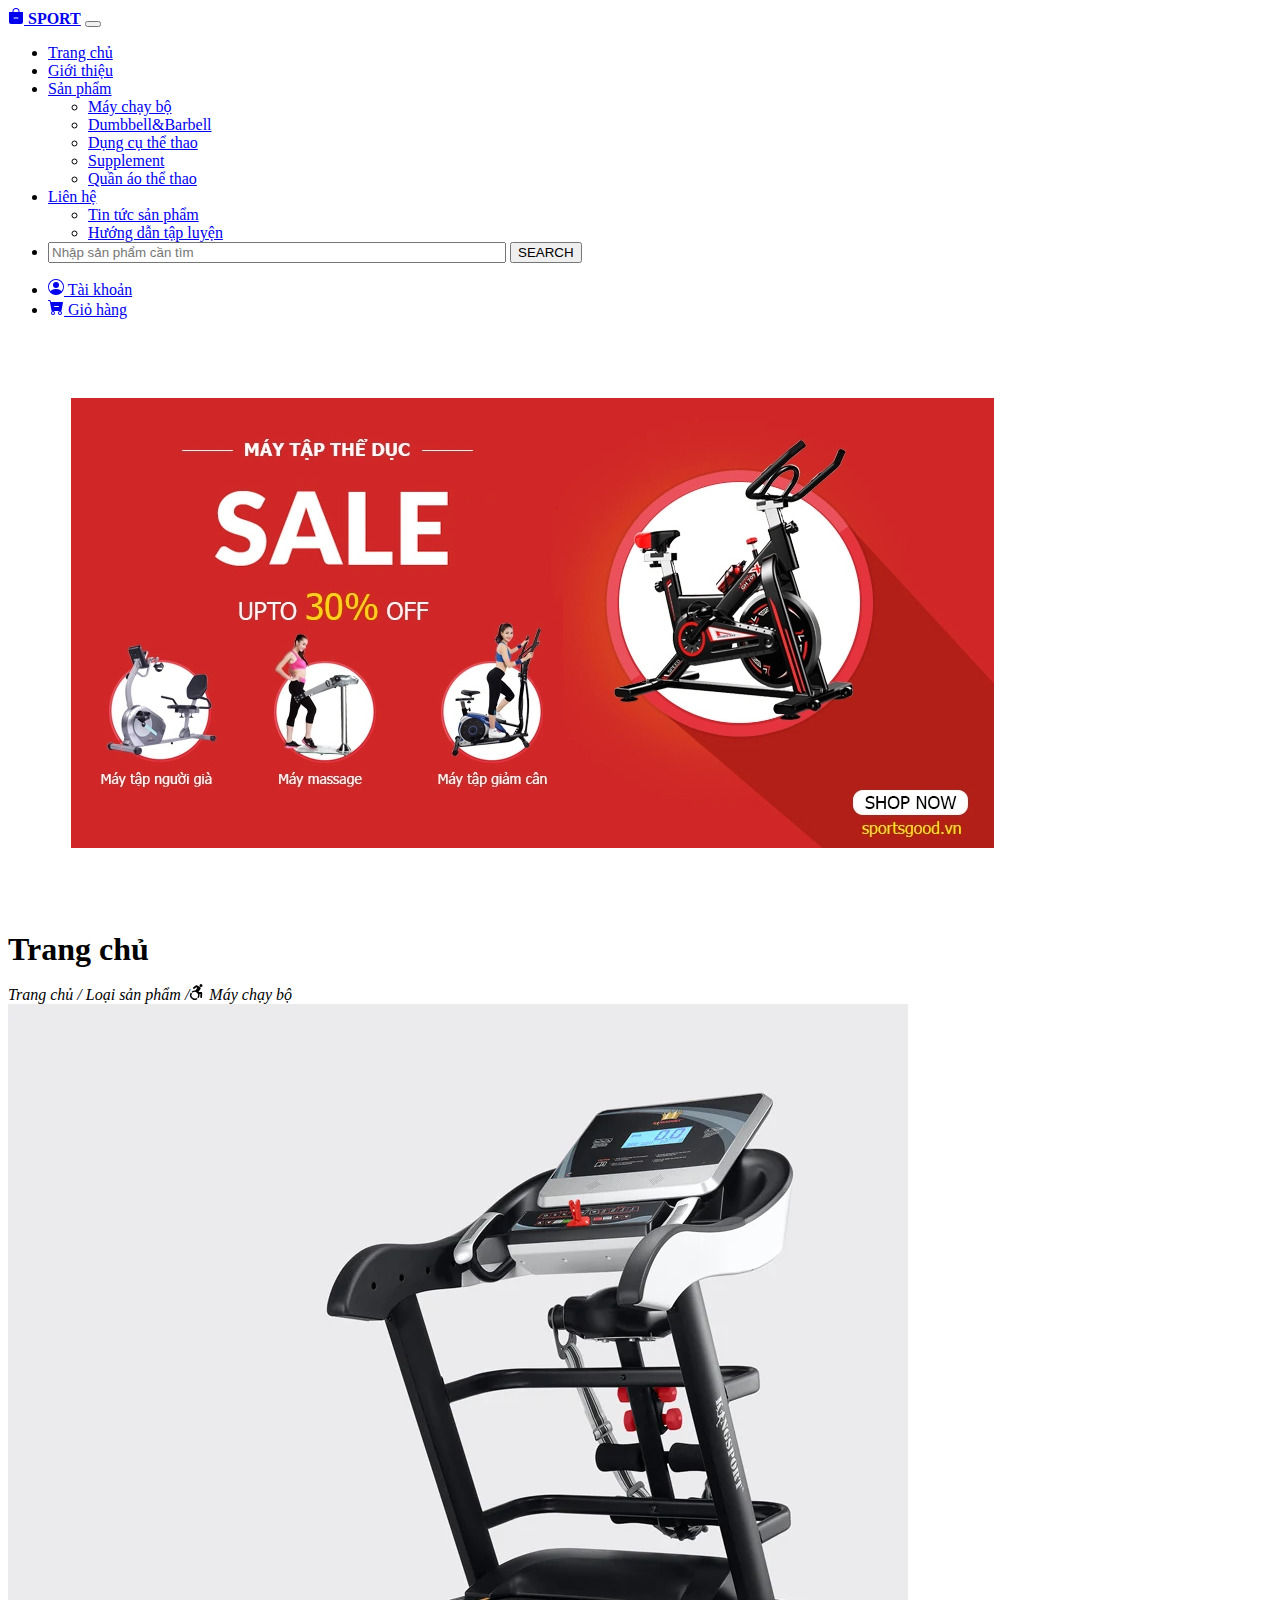
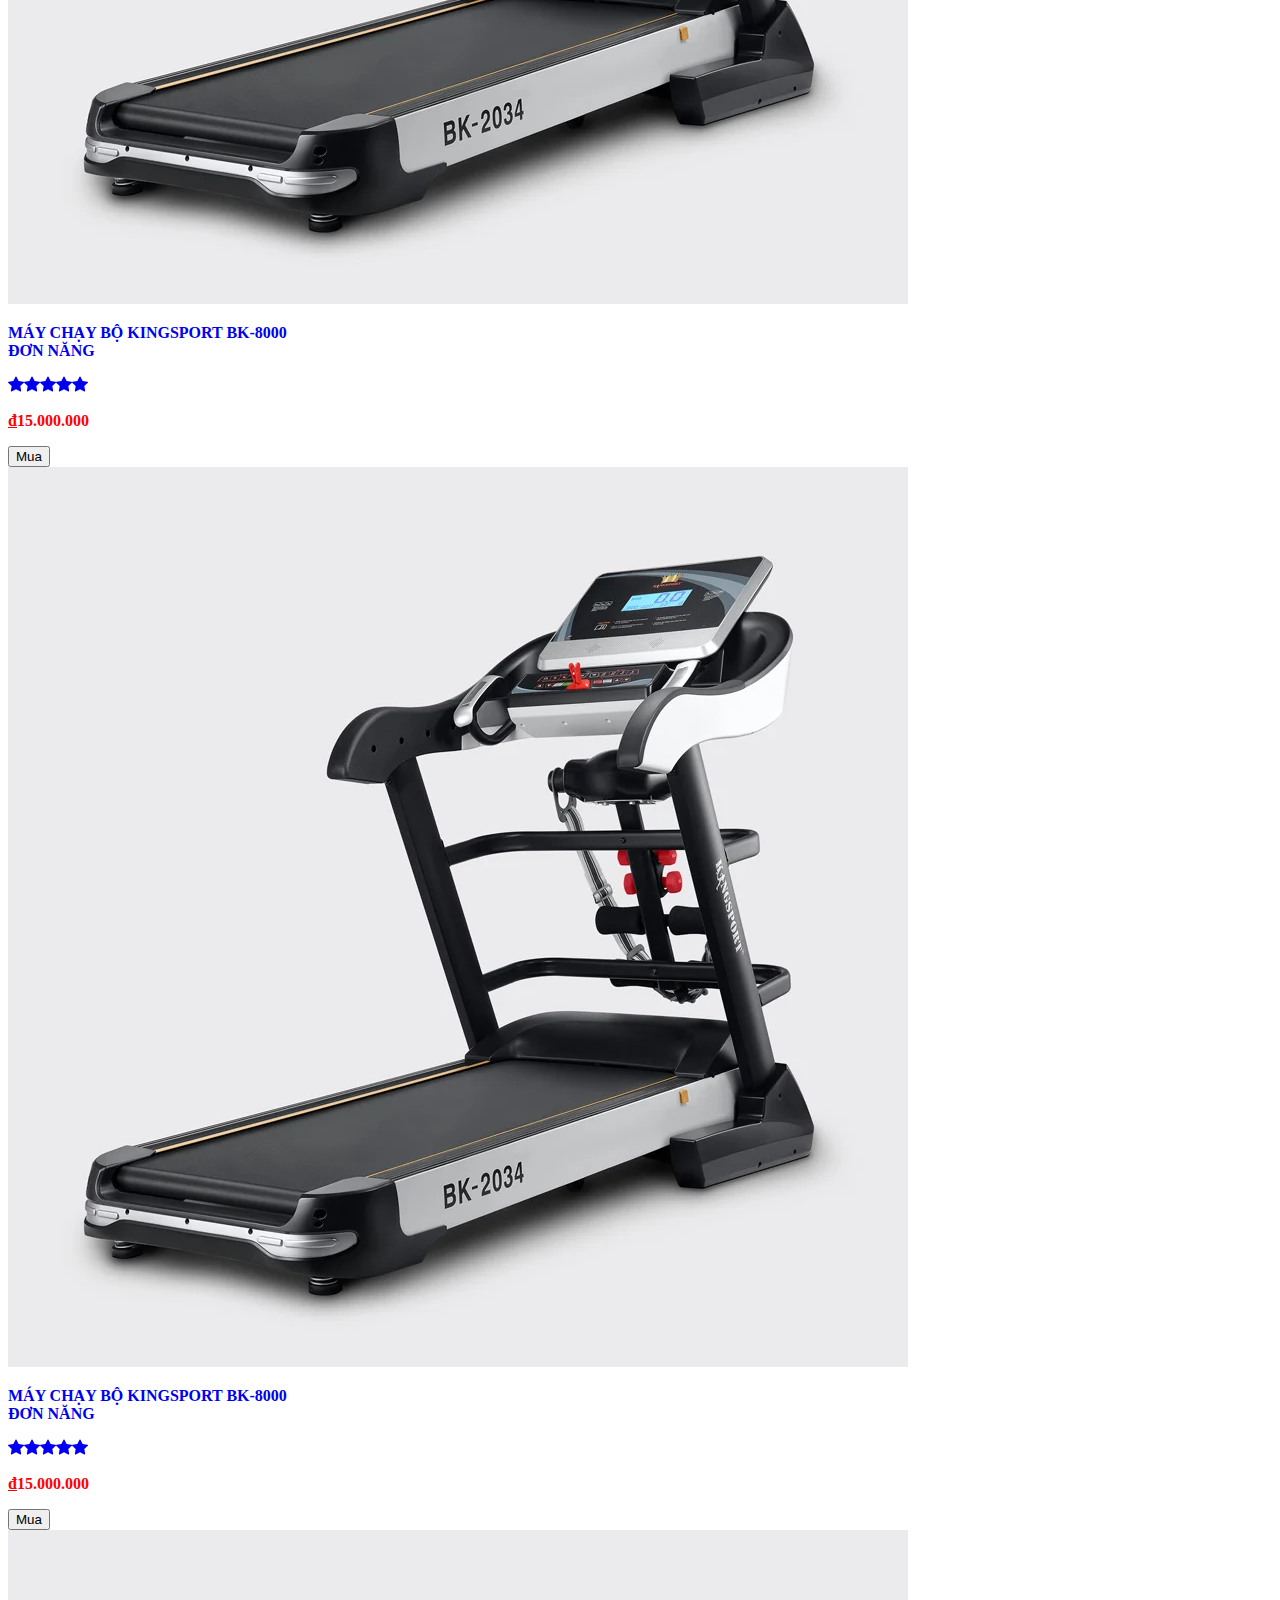
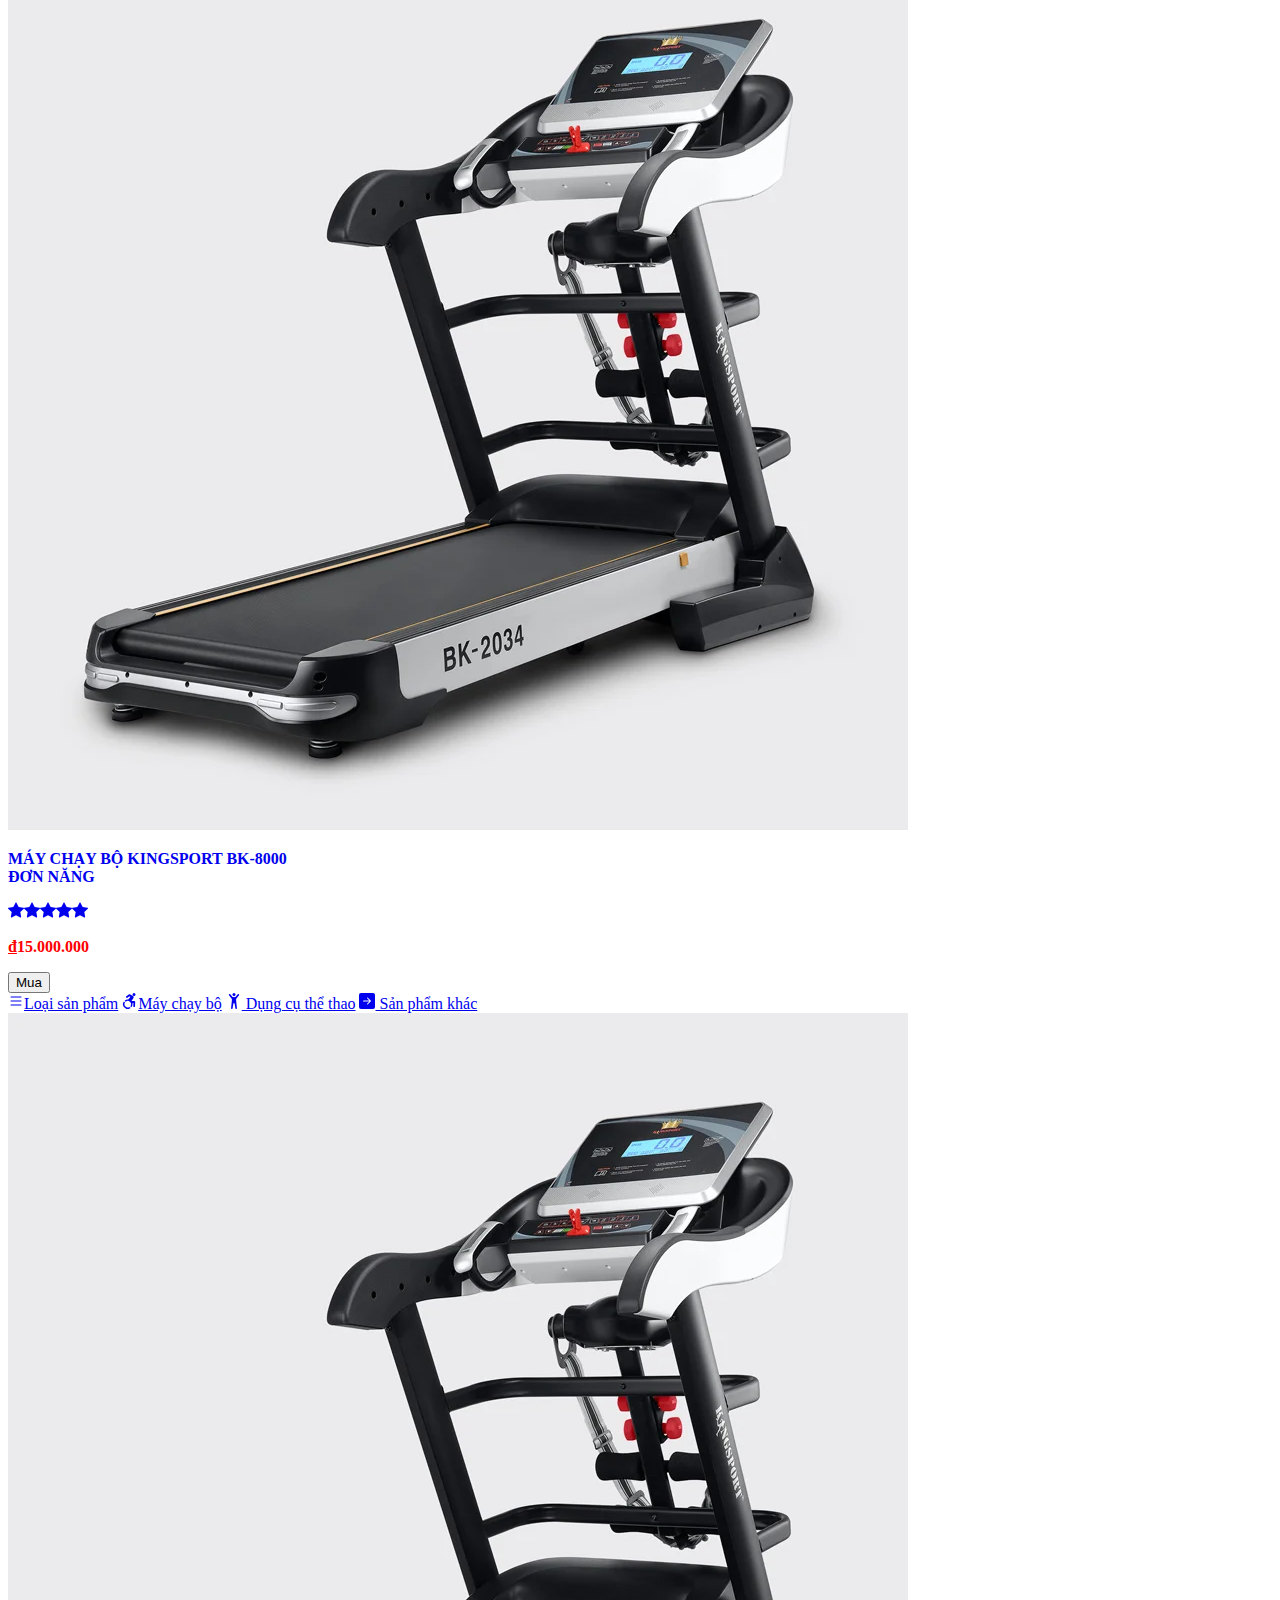
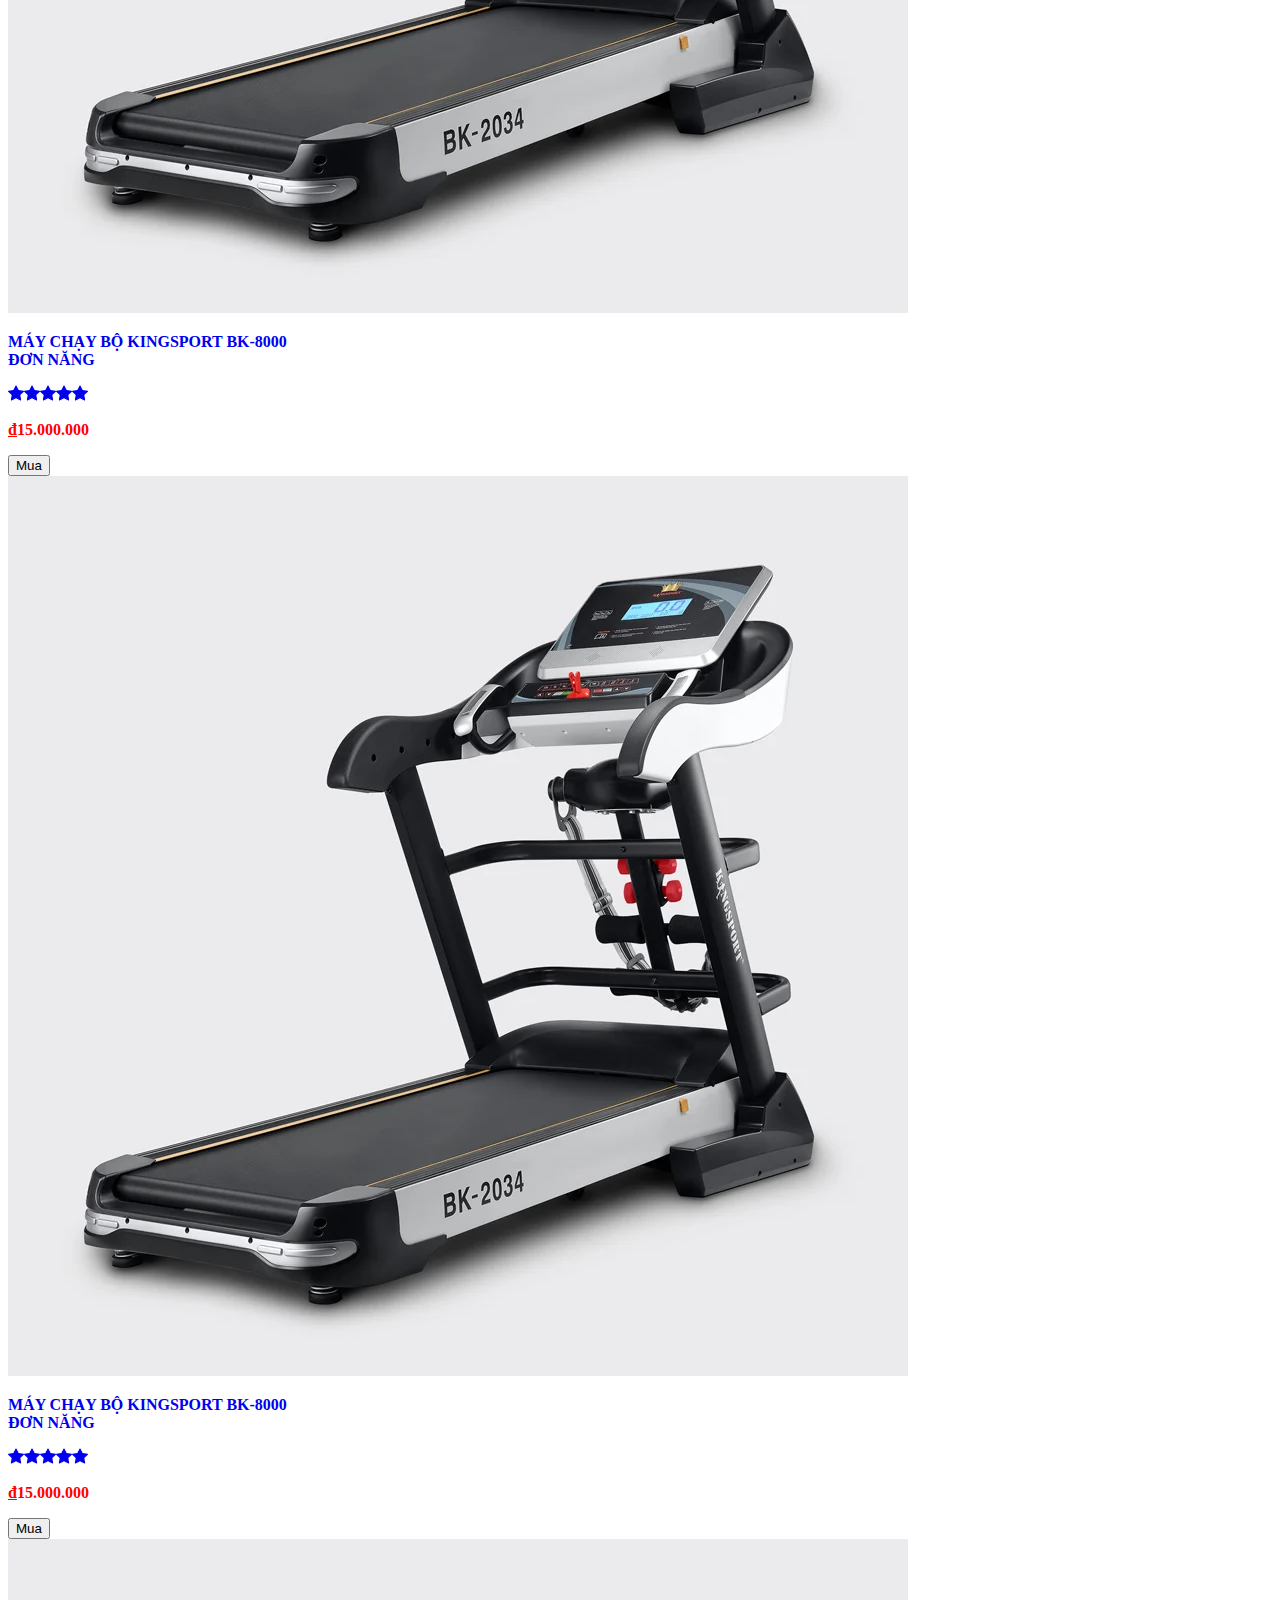
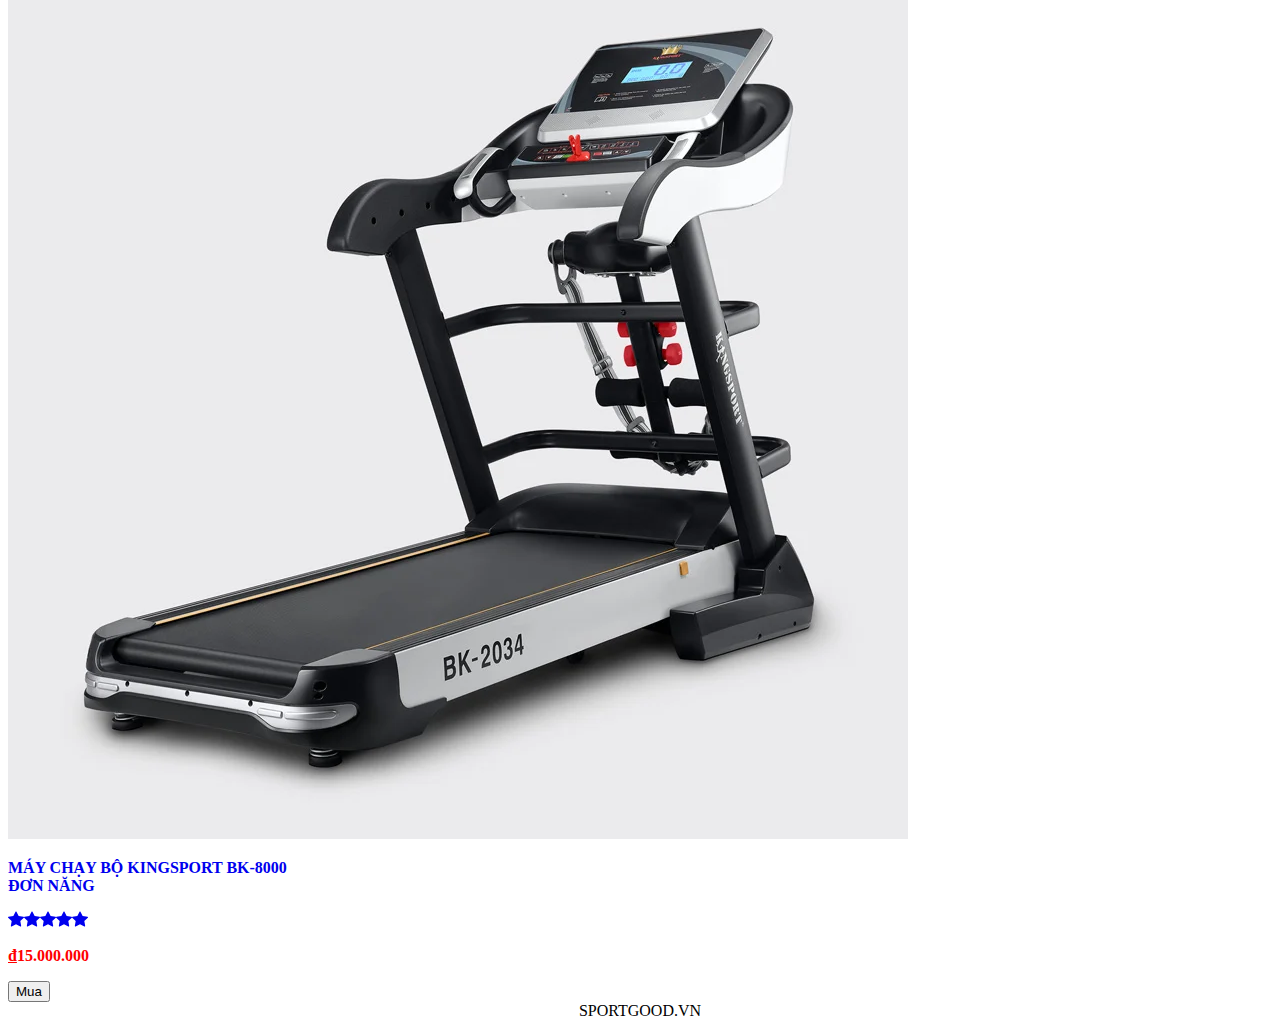
<file: index.html>
<!DOCTYPE html>
<html>
    <head>
        <title>SPORTGOOD</title>
        <meta charset="utf-8">
        <link rel="stylesheet" href="style.css">
        <link rel="icon" type="image/x-icon" href="./iconweb.png">
        <link href="https://cdn.jsdelivr.net/npm/bootstrap@5.3.2/dist/css/bootstrap.min.css" rel="stylesheet" integrity="sha384-T3c6CoIi6uLrA9TneNEoa7RxnatzjcDSCmG1MXxSR1GAsXEV/Dwwykc2MPK8M2HN" crossorigin="anonymous">
        <script src="https://cdn.jsdelivr.net/npm/bootstrap@5.3.2/dist/js/bootstrap.bundle.min.js" integrity="sha384-C6RzsynM9kWDrMNeT87bh95OGNyZPhcTNXj1NW7RuBCsyN/o0jlpcV8Qyq46cDfL" crossorigin="anonymous"></script>
    </head>
    <body>
        <nav class="navbar navbar-expand-lg bg-dark navbar-dark ">
            <div class="container-fluid">
              <a class="navbar-brand" href="#">
                <svg xmlns="http://www.w3.org/2000/svg" width="16" height="16" fill="currentColor" class="bi bi-bag-dash-fill" viewBox="0 0 16 16">
                    <path fill-rule="evenodd" d="M10.5 3.5a2.5 2.5 0 0 0-5 0V4h5v-.5zm1 0V4H15v10a2 2 0 0 1-2 2H3a2 2 0 0 1-2-2V4h3.5v-.5a3.5 3.5 0 1 1 7 0zM6 9.5a.5.5 0 0 0 0 1h4a.5.5 0 0 0 0-1H6z"/>
                  </svg> <strong>SPORT</strong></a>
              <button class="navbar-toggler" type="button" data-bs-toggle="collapse" data-bs-target="#navbarNav" aria-controls="navbarNav" aria-expanded="false" aria-label="Toggle navigation">
                <span class="navbar-toggler-icon"></span>
              </button>
              <div class="collapse navbar-collapse" id="navbarNav">
                <ul class="navbar-nav">
                  <li class="nav-item">
                    <a class="nav-link active" aria-current="page" href="#">Trang chủ</a>
                  </li>
                  <li class="nav-item">
                    <a class="nav-link" href="#">Giới thiệu</a>
                  </li>
                  <li class="nav-item dropdown">
                    <a class="nav-link dropdown-toggle" href="#" role="button" data-bs-toggle="dropdown" aria-expanded="false">
                      Sản phẩm
                    </a>
                    <ul class="dropdown-menu">
                      <li><a class="dropdown-item" href="#">Máy chạy bộ</a></li>
                      <li><a class="dropdown-item" href="#">Dumbbell&Barbell</a></li>
                      <li><a class="dropdown-item" href="#">Dụng cụ thể thao</a></li>
                      <li><a class="dropdown-item" href="#">Supplement</a></li>
                      <li><a class="dropdown-item" href="#">Quần áo thể thao</a></li>
                    </ul>
                  </li>
                  <li class="nav-item dropdown">
                    <a class="nav-link dropdown-toggle" href="#" role="button" data-bs-toggle="dropdown" aria-expanded="false">
                      Liên hệ
                    </a>
                    <ul class="dropdown-menu">
                      <li><a class="dropdown-item" href="#">Tin tức sản phẩm</a></li>
                      <li><a class="dropdown-item" href="#">Hướng dẫn tập luyện</a></li>
                
                    </ul>
                  </li>
                  <li class="nav-item">
                    <div class="input-group mb-3">
                      <input style="width: 450px;"type="text" class="form-control" placeholder="Nhập sản phẩm cần tìm" aria-label="Recipient's username" aria-describedby="button-addon2">
                      <button class="btn btn-outline-secondary" type="button" id="button-addon2">SEARCH</button>
                    </div>
                  </li>
                </ul>
              </div>
              <div class="collapse navbar-collapse" id="navbarNav">
                <ul class="navbar-nav">
                  <li class="nav-item-taikhoan">
                    <a class="nav-link active" aria-current="page" href="#">
                      <svg xmlns="http://www.w3.org/2000/svg" width="16" height="16" fill="currentColor" class="bi bi-person-circle" viewBox="0 0 16 16">
                        <path d="M11 6a3 3 0 1 1-6 0 3 3 0 0 1 6 0z"/>
                        <path fill-rule="evenodd" d="M0 8a8 8 0 1 1 16 0A8 8 0 0 1 0 8zm8-7a7 7 0 0 0-5.468 11.37C3.242 11.226 4.805 10 8 10s4.757 1.225 5.468 2.37A7 7 0 0 0 8 1z"/>
                      </svg> Tài khoản</a>
                  </li>
                  <li class="nav-item-taikhoan">
                    <a class="nav-link dropdown-item" href="#" role="button" data-bs-toggle="dropdown" aria-expanded="false">
                      <svg xmlns="http://www.w3.org/2000/svg" width="16" height="16" fill="currentColor" class="bi bi-cart-dash-fill" viewBox="0 0 16 16">
                        <path d="M.5 1a.5.5 0 0 0 0 1h1.11l.401 1.607 1.498 7.985A.5.5 0 0 0 4 12h1a2 2 0 1 0 0 4 2 2 0 0 0 0-4h7a2 2 0 1 0 0 4 2 2 0 0 0 0-4h1a.5.5 0 0 0 .491-.408l1.5-8A.5.5 0 0 0 14.5 3H2.89l-.405-1.621A.5.5 0 0 0 2 1H.5zM6 14a1 1 0 1 1-2 0 1 1 0 0 1 2 0zm7 0a1 1 0 1 1-2 0 1 1 0 0 1 2 0zM6.5 7h4a.5.5 0 0 1 0 1h-4a.5.5 0 0 1 0-1z"/>
                      </svg> Giỏ hàng</a>
                  </li>
                </ul>
              </div>
            </div>
          </nav>
          <div class="col-10 m-auto">
            <div class="row mb-3 text-center" style="padding: 5%;">
              <img src="./slider_item_1_image.webp" class="rounded" alt="...">
            </div>
            <div class="card" style="text-decoration: none; list-style: none;">
              <div class="card-header">
                <p><strong style="font-size: xx-large;">Trang chủ</strong></p>
                <i>Trang chủ / Loại sản phẩm /<svg xmlns="http://www.w3.org/2000/svg" width="16" height="16" fill="currentColor" class="bi bi-person-wheelchair" viewBox="0 0 16 16">
                  <path d="M12 3a1.5 1.5 0 1 0 0-3 1.5 1.5 0 0 0 0 3Zm-.663 2.146a1.5 1.5 0 0 0-.47-2.115l-2.5-1.508a1.5 1.5 0 0 0-1.676.086l-2.329 1.75a.866.866 0 0 0 1.051 1.375L7.361 3.37l.922.71-2.038 2.445A4.732 4.732 0 0 0 2.628 7.67l1.064 1.065a3.25 3.25 0 0 1 4.574 4.574l1.064 1.063a4.732 4.732 0 0 0 1.09-3.998l1.043-.292-.187 2.991a.872.872 0 1 0 1.741.098l.206-4.121A1 1 0 0 0 12.224 8h-2.79l1.903-2.854ZM3.023 9.48a3.25 3.25 0 0 0 4.496 4.496l1.077 1.077a4.75 4.75 0 0 1-6.65-6.65l1.077 1.078Z"/>
                </svg> Máy chạy bộ</i>
              </div>
            <div class="row mb-3">
                <div class="col-3"><a href="chitiet.html" style="text-decoration: none; font-style: none;">
                  <div class="card" style="width: 18rem;">
                    <img src="./BK-2034-new-overall-9002501.webp" class="card-img-top" alt="...">
                  <div class="card-body">
                    <p class="card-text"><strong>MÁY CHẠY BỘ KINGSPORT BK-8000 ĐƠN NĂNG</strong></p>
                    <svg xmlns="http://www.w3.org/2000/svg" width="16" height="16" fill="currentColor" class="bi bi-star-fill" viewBox="0 0 16 16">
                      <path d="M3.612 15.443c-.386.198-.824-.149-.746-.592l.83-4.73L.173 6.765c-.329-.314-.158-.888.283-.95l4.898-.696L7.538.792c.197-.39.73-.39.927 0l2.184 4.327 4.898.696c.441.062.612.636.282.95l-3.522 3.356.83 4.73c.078.443-.36.79-.746.592L8 13.187l-4.389 2.256z"/>
                    </svg><svg xmlns="http://www.w3.org/2000/svg" width="16" height="16" fill="currentColor" class="bi bi-star-fill" viewBox="0 0 16 16">
                      <path d="M3.612 15.443c-.386.198-.824-.149-.746-.592l.83-4.73L.173 6.765c-.329-.314-.158-.888.283-.95l4.898-.696L7.538.792c.197-.39.73-.39.927 0l2.184 4.327 4.898.696c.441.062.612.636.282.95l-3.522 3.356.83 4.73c.078.443-.36.79-.746.592L8 13.187l-4.389 2.256z"/>
                    </svg><svg xmlns="http://www.w3.org/2000/svg" width="16" height="16" fill="currentColor" class="bi bi-star-fill" viewBox="0 0 16 16">
                      <path d="M3.612 15.443c-.386.198-.824-.149-.746-.592l.83-4.73L.173 6.765c-.329-.314-.158-.888.283-.95l4.898-.696L7.538.792c.197-.39.73-.39.927 0l2.184 4.327 4.898.696c.441.062.612.636.282.95l-3.522 3.356.83 4.73c.078.443-.36.79-.746.592L8 13.187l-4.389 2.256z"/>
                    </svg><svg xmlns="http://www.w3.org/2000/svg" width="16" height="16" fill="currentColor" class="bi bi-star-fill" viewBox="0 0 16 16">
                      <path d="M3.612 15.443c-.386.198-.824-.149-.746-.592l.83-4.73L.173 6.765c-.329-.314-.158-.888.283-.95l4.898-.696L7.538.792c.197-.39.73-.39.927 0l2.184 4.327 4.898.696c.441.062.612.636.282.95l-3.522 3.356.83 4.73c.078.443-.36.79-.746.592L8 13.187l-4.389 2.256z"/>
                    </svg><svg xmlns="http://www.w3.org/2000/svg" width="16" height="16" fill="currentColor" class="bi bi-star-fill" viewBox="0 0 16 16">
                      <path d="M3.612 15.443c-.386.198-.824-.149-.746-.592l.83-4.73L.173 6.765c-.329-.314-.158-.888.283-.95l4.898-.696L7.538.792c.197-.39.73-.39.927 0l2.184 4.327 4.898.696c.441.062.612.636.282.95l-3.522 3.356.83 4.73c.078.443-.36.79-.746.592L8 13.187l-4.389 2.256z"/>
                    </svg>
                    <p></p>
                    <b style="color: red;"><span><u>đ</u></span>15.000.000</b>
                    <p></p>
                    <button type="button" class="btn btn-dark">Mua</button>
                   </div>
                 </div></a>
                </div>
                <div class="col-3"><a href="chitiet.html" style="text-decoration: none; font-style: none;">
                  <div class="card" style="width: 18rem;">
                    <img src="./BK-2034-new-overall-9002501.webp" class="card-img-top" alt="...">
                  <div class="card-body">
                    <p class="card-text"><strong>MÁY CHẠY BỘ KINGSPORT BK-8000 ĐƠN NĂNG</strong></p>
                    <svg xmlns="http://www.w3.org/2000/svg" width="16" height="16" fill="currentColor" class="bi bi-star-fill" viewBox="0 0 16 16">
                      <path d="M3.612 15.443c-.386.198-.824-.149-.746-.592l.83-4.73L.173 6.765c-.329-.314-.158-.888.283-.95l4.898-.696L7.538.792c.197-.39.73-.39.927 0l2.184 4.327 4.898.696c.441.062.612.636.282.95l-3.522 3.356.83 4.73c.078.443-.36.79-.746.592L8 13.187l-4.389 2.256z"/>
                    </svg><svg xmlns="http://www.w3.org/2000/svg" width="16" height="16" fill="currentColor" class="bi bi-star-fill" viewBox="0 0 16 16">
                      <path d="M3.612 15.443c-.386.198-.824-.149-.746-.592l.83-4.73L.173 6.765c-.329-.314-.158-.888.283-.95l4.898-.696L7.538.792c.197-.39.73-.39.927 0l2.184 4.327 4.898.696c.441.062.612.636.282.95l-3.522 3.356.83 4.73c.078.443-.36.79-.746.592L8 13.187l-4.389 2.256z"/>
                    </svg><svg xmlns="http://www.w3.org/2000/svg" width="16" height="16" fill="currentColor" class="bi bi-star-fill" viewBox="0 0 16 16">
                      <path d="M3.612 15.443c-.386.198-.824-.149-.746-.592l.83-4.73L.173 6.765c-.329-.314-.158-.888.283-.95l4.898-.696L7.538.792c.197-.39.73-.39.927 0l2.184 4.327 4.898.696c.441.062.612.636.282.95l-3.522 3.356.83 4.73c.078.443-.36.79-.746.592L8 13.187l-4.389 2.256z"/>
                    </svg><svg xmlns="http://www.w3.org/2000/svg" width="16" height="16" fill="currentColor" class="bi bi-star-fill" viewBox="0 0 16 16">
                      <path d="M3.612 15.443c-.386.198-.824-.149-.746-.592l.83-4.73L.173 6.765c-.329-.314-.158-.888.283-.95l4.898-.696L7.538.792c.197-.39.73-.39.927 0l2.184 4.327 4.898.696c.441.062.612.636.282.95l-3.522 3.356.83 4.73c.078.443-.36.79-.746.592L8 13.187l-4.389 2.256z"/>
                    </svg><svg xmlns="http://www.w3.org/2000/svg" width="16" height="16" fill="currentColor" class="bi bi-star-fill" viewBox="0 0 16 16">
                      <path d="M3.612 15.443c-.386.198-.824-.149-.746-.592l.83-4.73L.173 6.765c-.329-.314-.158-.888.283-.95l4.898-.696L7.538.792c.197-.39.73-.39.927 0l2.184 4.327 4.898.696c.441.062.612.636.282.95l-3.522 3.356.83 4.73c.078.443-.36.79-.746.592L8 13.187l-4.389 2.256z"/>
                    </svg>
                    <p></p>
                    <b style="color: red;"><span><u>đ</u></span>15.000.000</b>
                    <p></p>
                    <button type="button" class="btn btn-dark">Mua</button>
                   </div>
                 </div></a>
                </div>
                <div class="col-3"><a href="chitiet.html" style="text-decoration: none; font-style: none;">
                  <div class="card" style="width: 18rem;">
                    <img src="./BK-2034-new-overall-9002501.webp" class="card-img-top" alt="...">
                    <div class="card-body">
                      <p class="card-text"><strong>MÁY CHẠY BỘ KINGSPORT BK-8000 ĐƠN NĂNG</strong></p>
                      <svg xmlns="http://www.w3.org/2000/svg" width="16" height="16" fill="currentColor" class="bi bi-star-fill" viewBox="0 0 16 16">
                        <path d="M3.612 15.443c-.386.198-.824-.149-.746-.592l.83-4.73L.173 6.765c-.329-.314-.158-.888.283-.95l4.898-.696L7.538.792c.197-.39.73-.39.927 0l2.184 4.327 4.898.696c.441.062.612.636.282.95l-3.522 3.356.83 4.73c.078.443-.36.79-.746.592L8 13.187l-4.389 2.256z"/>
                      </svg><svg xmlns="http://www.w3.org/2000/svg" width="16" height="16" fill="currentColor" class="bi bi-star-fill" viewBox="0 0 16 16">
                        <path d="M3.612 15.443c-.386.198-.824-.149-.746-.592l.83-4.73L.173 6.765c-.329-.314-.158-.888.283-.95l4.898-.696L7.538.792c.197-.39.73-.39.927 0l2.184 4.327 4.898.696c.441.062.612.636.282.95l-3.522 3.356.83 4.73c.078.443-.36.79-.746.592L8 13.187l-4.389 2.256z"/>
                      </svg><svg xmlns="http://www.w3.org/2000/svg" width="16" height="16" fill="currentColor" class="bi bi-star-fill" viewBox="0 0 16 16">
                        <path d="M3.612 15.443c-.386.198-.824-.149-.746-.592l.83-4.73L.173 6.765c-.329-.314-.158-.888.283-.95l4.898-.696L7.538.792c.197-.39.73-.39.927 0l2.184 4.327 4.898.696c.441.062.612.636.282.95l-3.522 3.356.83 4.73c.078.443-.36.79-.746.592L8 13.187l-4.389 2.256z"/>
                      </svg><svg xmlns="http://www.w3.org/2000/svg" width="16" height="16" fill="currentColor" class="bi bi-star-fill" viewBox="0 0 16 16">
                        <path d="M3.612 15.443c-.386.198-.824-.149-.746-.592l.83-4.73L.173 6.765c-.329-.314-.158-.888.283-.95l4.898-.696L7.538.792c.197-.39.73-.39.927 0l2.184 4.327 4.898.696c.441.062.612.636.282.95l-3.522 3.356.83 4.73c.078.443-.36.79-.746.592L8 13.187l-4.389 2.256z"/>
                      </svg><svg xmlns="http://www.w3.org/2000/svg" width="16" height="16" fill="currentColor" class="bi bi-star-fill" viewBox="0 0 16 16">
                        <path d="M3.612 15.443c-.386.198-.824-.149-.746-.592l.83-4.73L.173 6.765c-.329-.314-.158-.888.283-.95l4.898-.696L7.538.792c.197-.39.73-.39.927 0l2.184 4.327 4.898.696c.441.062.612.636.282.95l-3.522 3.356.83 4.73c.078.443-.36.79-.746.592L8 13.187l-4.389 2.256z"/>
                      </svg>
                      <p></p>
                      <b style="color: red;"><span><u>đ</u></span>15.000.000</b>
                      <p></p>
                      <button type="button" class="btn btn-dark">Mua</button>
                     </div>
                 </div></a>
                </div>
                <div class="col-3 align-self-end">
                  <div class="list-group">
                    <a href="#" class="list-group-item list-group-item-action active" aria-current="true"><svg xmlns="http://www.w3.org/2000/svg" width="16" height="16" fill="currentColor" class="bi bi-list" viewBox="0 0 16 16">
                      <path fill-rule="evenodd" d="M2.5 12a.5.5 0 0 1 .5-.5h10a.5.5 0 0 1 0 1H3a.5.5 0 0 1-.5-.5zm0-4a.5.5 0 0 1 .5-.5h10a.5.5 0 0 1 0 1H3a.5.5 0 0 1-.5-.5zm0-4a.5.5 0 0 1 .5-.5h10a.5.5 0 0 1 0 1H3a.5.5 0 0 1-.5-.5z"/>
                    </svg>Loại sản phẩm</a>
                    <a href="#" class="list-group-item list-group-item-action"><svg xmlns="http://www.w3.org/2000/svg" width="16" height="16" fill="currentColor" class="bi bi-person-wheelchair" viewBox="0 0 16 16">
                      <path d="M12 3a1.5 1.5 0 1 0 0-3 1.5 1.5 0 0 0 0 3Zm-.663 2.146a1.5 1.5 0 0 0-.47-2.115l-2.5-1.508a1.5 1.5 0 0 0-1.676.086l-2.329 1.75a.866.866 0 0 0 1.051 1.375L7.361 3.37l.922.71-2.038 2.445A4.732 4.732 0 0 0 2.628 7.67l1.064 1.065a3.25 3.25 0 0 1 4.574 4.574l1.064 1.063a4.732 4.732 0 0 0 1.09-3.998l1.043-.292-.187 2.991a.872.872 0 1 0 1.741.098l.206-4.121A1 1 0 0 0 12.224 8h-2.79l1.903-2.854ZM3.023 9.48a3.25 3.25 0 0 0 4.496 4.496l1.077 1.077a4.75 4.75 0 0 1-6.65-6.65l1.077 1.078Z"/>
                    </svg>Máy chạy bộ</a>
                    <a href="#" class="list-group-item list-group-item-action"><svg xmlns="http://www.w3.org/2000/svg" width="16" height="16" fill="currentColor" class="bi bi-person-arms-up" viewBox="0 0 16 16">
                      <path d="M8 3a1.5 1.5 0 1 0 0-3 1.5 1.5 0 0 0 0 3Z"/>
                      <path d="m5.93 6.704-.846 8.451a.768.768 0 0 0 1.523.203l.81-4.865a.59.59 0 0 1 1.165 0l.81 4.865a.768.768 0 0 0 1.523-.203l-.845-8.451A1.492 1.492 0 0 1 10.5 5.5L13 2.284a.796.796 0 0 0-1.239-.998L9.634 3.84a.72.72 0 0 1-.33.235c-.23.074-.665.176-1.304.176-.64 0-1.074-.102-1.305-.176a.72.72 0 0 1-.329-.235L4.239 1.286a.796.796 0 0 0-1.24.998l2.5 3.216c.317.316.475.758.43 1.204Z"/>
                    </svg> Dụng cụ thể thao</a>
                    <a href="#" class="list-group-item list-group-item-action"><svg xmlns="http://www.w3.org/2000/svg" width="16" height="16" fill="currentColor" class="bi bi-arrow-right-square-fill" viewBox="0 0 16 16">
                      <path d="M0 14a2 2 0 0 0 2 2h12a2 2 0 0 0 2-2V2a2 2 0 0 0-2-2H2a2 2 0 0 0-2 2v12zm4.5-6.5h5.793L8.146 5.354a.5.5 0 1 1 .708-.708l3 3a.5.5 0 0 1 0 .708l-3 3a.5.5 0 0 1-.708-.708L10.293 8.5H4.5a.5.5 0 0 1 0-1z"/>
                    </svg> Sản phẩm khác</a>
                  </div>
                </div>
            </div>  
            <div class="row mb-3">
              <div class="col-3"><a href="chitiet.html" style="text-decoration: none; font-style: none;">
                <div class="card" style="width: 18rem;">
                  <img src="./BK-2034-new-overall-9002501.webp" class="card-img-top" alt="...">
                <div class="card-body">
                  <p class="card-text"><strong>MÁY CHẠY BỘ KINGSPORT BK-8000 ĐƠN NĂNG</strong></p>
                  <svg xmlns="http://www.w3.org/2000/svg" width="16" height="16" fill="currentColor" class="bi bi-star-fill" viewBox="0 0 16 16">
                    <path d="M3.612 15.443c-.386.198-.824-.149-.746-.592l.83-4.73L.173 6.765c-.329-.314-.158-.888.283-.95l4.898-.696L7.538.792c.197-.39.73-.39.927 0l2.184 4.327 4.898.696c.441.062.612.636.282.95l-3.522 3.356.83 4.73c.078.443-.36.79-.746.592L8 13.187l-4.389 2.256z"/>
                  </svg><svg xmlns="http://www.w3.org/2000/svg" width="16" height="16" fill="currentColor" class="bi bi-star-fill" viewBox="0 0 16 16">
                    <path d="M3.612 15.443c-.386.198-.824-.149-.746-.592l.83-4.73L.173 6.765c-.329-.314-.158-.888.283-.95l4.898-.696L7.538.792c.197-.39.73-.39.927 0l2.184 4.327 4.898.696c.441.062.612.636.282.95l-3.522 3.356.83 4.73c.078.443-.36.79-.746.592L8 13.187l-4.389 2.256z"/>
                  </svg><svg xmlns="http://www.w3.org/2000/svg" width="16" height="16" fill="currentColor" class="bi bi-star-fill" viewBox="0 0 16 16">
                    <path d="M3.612 15.443c-.386.198-.824-.149-.746-.592l.83-4.73L.173 6.765c-.329-.314-.158-.888.283-.95l4.898-.696L7.538.792c.197-.39.73-.39.927 0l2.184 4.327 4.898.696c.441.062.612.636.282.95l-3.522 3.356.83 4.73c.078.443-.36.79-.746.592L8 13.187l-4.389 2.256z"/>
                  </svg><svg xmlns="http://www.w3.org/2000/svg" width="16" height="16" fill="currentColor" class="bi bi-star-fill" viewBox="0 0 16 16">
                    <path d="M3.612 15.443c-.386.198-.824-.149-.746-.592l.83-4.73L.173 6.765c-.329-.314-.158-.888.283-.95l4.898-.696L7.538.792c.197-.39.73-.39.927 0l2.184 4.327 4.898.696c.441.062.612.636.282.95l-3.522 3.356.83 4.73c.078.443-.36.79-.746.592L8 13.187l-4.389 2.256z"/>
                  </svg><svg xmlns="http://www.w3.org/2000/svg" width="16" height="16" fill="currentColor" class="bi bi-star-fill" viewBox="0 0 16 16">
                    <path d="M3.612 15.443c-.386.198-.824-.149-.746-.592l.83-4.73L.173 6.765c-.329-.314-.158-.888.283-.95l4.898-.696L7.538.792c.197-.39.73-.39.927 0l2.184 4.327 4.898.696c.441.062.612.636.282.95l-3.522 3.356.83 4.73c.078.443-.36.79-.746.592L8 13.187l-4.389 2.256z"/>
                  </svg>
                  <p></p>
                  <b style="color: red;"><span><u>đ</u></span>15.000.000</b>
                  <p></p>
                  <button type="button" class="btn btn-dark">Mua</button>
                 </div>
               </div></a>
              </div>
              <div class="col-3"><a href="chitiet.html" style="text-decoration: none; font-style: none;">
                <div class="card" style="width: 18rem;">
                  <img src="./BK-2034-new-overall-9002501.webp" class="card-img-top" alt="...">
                <div class="card-body">
                  <p class="card-text"><strong>MÁY CHẠY BỘ KINGSPORT BK-8000 ĐƠN NĂNG</strong></p>
                  <svg xmlns="http://www.w3.org/2000/svg" width="16" height="16" fill="currentColor" class="bi bi-star-fill" viewBox="0 0 16 16">
                    <path d="M3.612 15.443c-.386.198-.824-.149-.746-.592l.83-4.73L.173 6.765c-.329-.314-.158-.888.283-.95l4.898-.696L7.538.792c.197-.39.73-.39.927 0l2.184 4.327 4.898.696c.441.062.612.636.282.95l-3.522 3.356.83 4.73c.078.443-.36.79-.746.592L8 13.187l-4.389 2.256z"/>
                  </svg><svg xmlns="http://www.w3.org/2000/svg" width="16" height="16" fill="currentColor" class="bi bi-star-fill" viewBox="0 0 16 16">
                    <path d="M3.612 15.443c-.386.198-.824-.149-.746-.592l.83-4.73L.173 6.765c-.329-.314-.158-.888.283-.95l4.898-.696L7.538.792c.197-.39.73-.39.927 0l2.184 4.327 4.898.696c.441.062.612.636.282.95l-3.522 3.356.83 4.73c.078.443-.36.79-.746.592L8 13.187l-4.389 2.256z"/>
                  </svg><svg xmlns="http://www.w3.org/2000/svg" width="16" height="16" fill="currentColor" class="bi bi-star-fill" viewBox="0 0 16 16">
                    <path d="M3.612 15.443c-.386.198-.824-.149-.746-.592l.83-4.73L.173 6.765c-.329-.314-.158-.888.283-.95l4.898-.696L7.538.792c.197-.39.73-.39.927 0l2.184 4.327 4.898.696c.441.062.612.636.282.95l-3.522 3.356.83 4.73c.078.443-.36.79-.746.592L8 13.187l-4.389 2.256z"/>
                  </svg><svg xmlns="http://www.w3.org/2000/svg" width="16" height="16" fill="currentColor" class="bi bi-star-fill" viewBox="0 0 16 16">
                    <path d="M3.612 15.443c-.386.198-.824-.149-.746-.592l.83-4.73L.173 6.765c-.329-.314-.158-.888.283-.95l4.898-.696L7.538.792c.197-.39.73-.39.927 0l2.184 4.327 4.898.696c.441.062.612.636.282.95l-3.522 3.356.83 4.73c.078.443-.36.79-.746.592L8 13.187l-4.389 2.256z"/>
                  </svg><svg xmlns="http://www.w3.org/2000/svg" width="16" height="16" fill="currentColor" class="bi bi-star-fill" viewBox="0 0 16 16">
                    <path d="M3.612 15.443c-.386.198-.824-.149-.746-.592l.83-4.73L.173 6.765c-.329-.314-.158-.888.283-.95l4.898-.696L7.538.792c.197-.39.73-.39.927 0l2.184 4.327 4.898.696c.441.062.612.636.282.95l-3.522 3.356.83 4.73c.078.443-.36.79-.746.592L8 13.187l-4.389 2.256z"/>
                  </svg>
                  <p></p>
                  <b style="color: red;"><span><u>đ</u></span>15.000.000</b>
                  <p></p>
                  <button type="button" class="btn btn-dark">Mua</button>
                 </div>
               </div></a>
              </div>
              <div class="col-3"><a href="chitiet.html" style="text-decoration: none; font-style: none;">
                <div class="card" style="width: 18rem;">
                  <img src="./BK-2034-new-overall-9002501.webp" class="card-img-top" alt="...">
                  <div class="card-body">
                    <p class="card-text"><strong>MÁY CHẠY BỘ KINGSPORT BK-8000 ĐƠN NĂNG</strong></p>
                    <svg xmlns="http://www.w3.org/2000/svg" width="16" height="16" fill="currentColor" class="bi bi-star-fill" viewBox="0 0 16 16">
                      <path d="M3.612 15.443c-.386.198-.824-.149-.746-.592l.83-4.73L.173 6.765c-.329-.314-.158-.888.283-.95l4.898-.696L7.538.792c.197-.39.73-.39.927 0l2.184 4.327 4.898.696c.441.062.612.636.282.95l-3.522 3.356.83 4.73c.078.443-.36.79-.746.592L8 13.187l-4.389 2.256z"/>
                    </svg><svg xmlns="http://www.w3.org/2000/svg" width="16" height="16" fill="currentColor" class="bi bi-star-fill" viewBox="0 0 16 16">
                      <path d="M3.612 15.443c-.386.198-.824-.149-.746-.592l.83-4.73L.173 6.765c-.329-.314-.158-.888.283-.95l4.898-.696L7.538.792c.197-.39.73-.39.927 0l2.184 4.327 4.898.696c.441.062.612.636.282.95l-3.522 3.356.83 4.73c.078.443-.36.79-.746.592L8 13.187l-4.389 2.256z"/>
                    </svg><svg xmlns="http://www.w3.org/2000/svg" width="16" height="16" fill="currentColor" class="bi bi-star-fill" viewBox="0 0 16 16">
                      <path d="M3.612 15.443c-.386.198-.824-.149-.746-.592l.83-4.73L.173 6.765c-.329-.314-.158-.888.283-.95l4.898-.696L7.538.792c.197-.39.73-.39.927 0l2.184 4.327 4.898.696c.441.062.612.636.282.95l-3.522 3.356.83 4.73c.078.443-.36.79-.746.592L8 13.187l-4.389 2.256z"/>
                    </svg><svg xmlns="http://www.w3.org/2000/svg" width="16" height="16" fill="currentColor" class="bi bi-star-fill" viewBox="0 0 16 16">
                      <path d="M3.612 15.443c-.386.198-.824-.149-.746-.592l.83-4.73L.173 6.765c-.329-.314-.158-.888.283-.95l4.898-.696L7.538.792c.197-.39.73-.39.927 0l2.184 4.327 4.898.696c.441.062.612.636.282.95l-3.522 3.356.83 4.73c.078.443-.36.79-.746.592L8 13.187l-4.389 2.256z"/>
                    </svg><svg xmlns="http://www.w3.org/2000/svg" width="16" height="16" fill="currentColor" class="bi bi-star-fill" viewBox="0 0 16 16">
                      <path d="M3.612 15.443c-.386.198-.824-.149-.746-.592l.83-4.73L.173 6.765c-.329-.314-.158-.888.283-.95l4.898-.696L7.538.792c.197-.39.73-.39.927 0l2.184 4.327 4.898.696c.441.062.612.636.282.95l-3.522 3.356.83 4.73c.078.443-.36.79-.746.592L8 13.187l-4.389 2.256z"/>
                    </svg>
                    <p></p>
                    <b style="color: red;"><span><u>đ</u></span>15.000.000</b>
                    <p></p>
                    <button type="button" class="btn btn-dark">Mua</button>
                   </div>
               </div></a>
              </div>
          </div>  
          <div style="text-align: center;">
            SPORTGOOD.VN
          </div>
          
    </body>
</html>
</file>
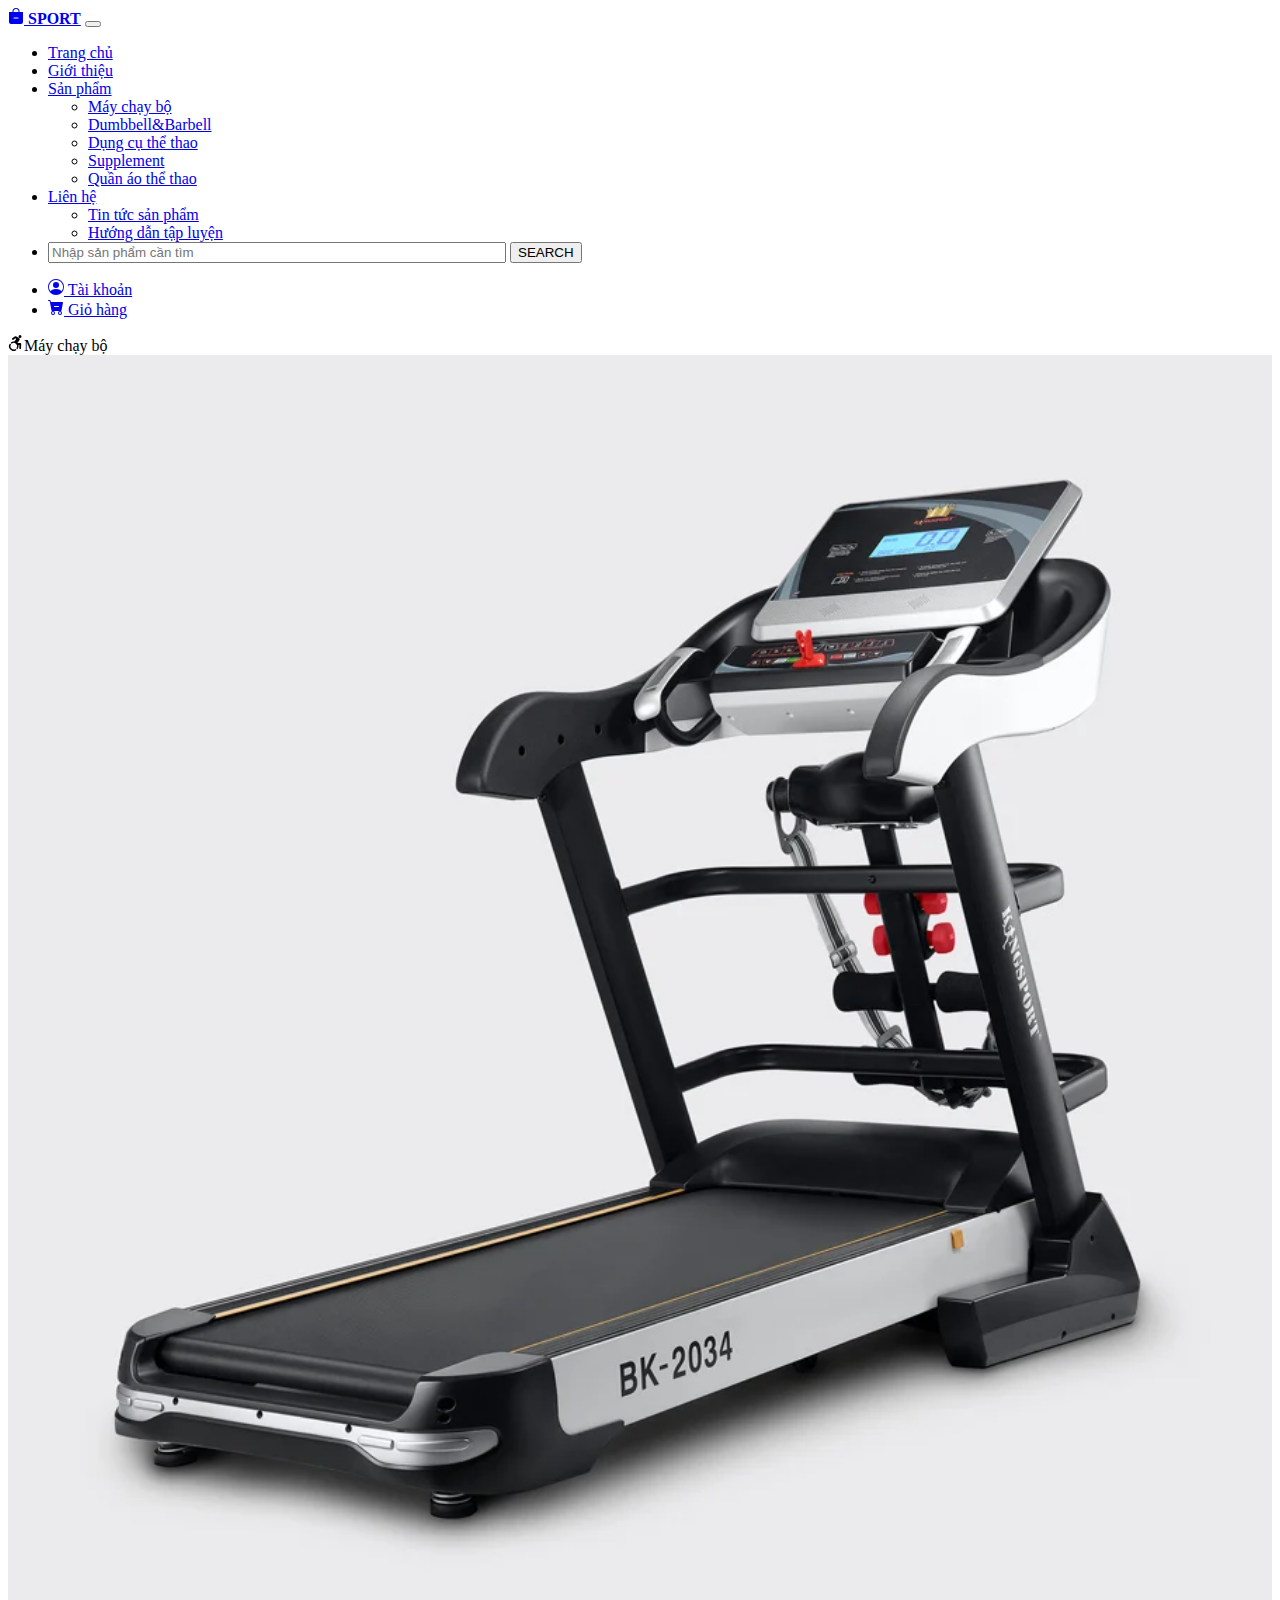
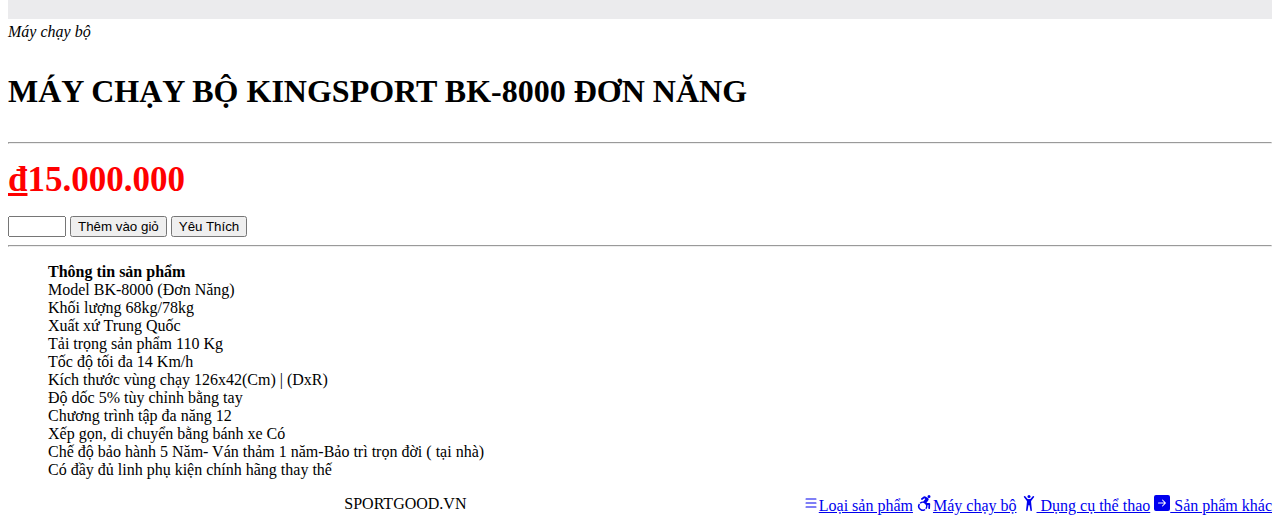
<file: chitiet.html>
<!DOCTYPE html>
<html>
    <head>
        <title>SPORTGOOD</title>
        <meta charset="utf-8">
        <link rel="stylesheet" href="style.css">
        <link rel="icon" type="image/x-icon" href="./iconweb.png">
        <link href="https://cdn.jsdelivr.net/npm/bootstrap@5.3.2/dist/css/bootstrap.min.css" rel="stylesheet" integrity="sha384-T3c6CoIi6uLrA9TneNEoa7RxnatzjcDSCmG1MXxSR1GAsXEV/Dwwykc2MPK8M2HN" crossorigin="anonymous">
        <script src="https://cdn.jsdelivr.net/npm/bootstrap@5.3.2/dist/js/bootstrap.bundle.min.js" integrity="sha384-C6RzsynM9kWDrMNeT87bh95OGNyZPhcTNXj1NW7RuBCsyN/o0jlpcV8Qyq46cDfL" crossorigin="anonymous"></script>
    </head>
    <body>
        <nav class="navbar navbar-expand-lg bg-dark navbar-dark ">
            <div class="container-fluid">
              <a class="navbar-brand" href="./index.html">
                <svg xmlns="http://www.w3.org/2000/svg" width="16" height="16" fill="currentColor" class="bi bi-bag-dash-fill" viewBox="0 0 16 16">
                    <path fill-rule="evenodd" d="M10.5 3.5a2.5 2.5 0 0 0-5 0V4h5v-.5zm1 0V4H15v10a2 2 0 0 1-2 2H3a2 2 0 0 1-2-2V4h3.5v-.5a3.5 3.5 0 1 1 7 0zM6 9.5a.5.5 0 0 0 0 1h4a.5.5 0 0 0 0-1H6z"/>
                  </svg> <strong>SPORT</strong></a>
              <button class="navbar-toggler" type="button" data-bs-toggle="collapse" data-bs-target="#navbarNav" aria-controls="navbarNav" aria-expanded="false" aria-label="Toggle navigation">
                <span class="navbar-toggler-icon"></span>
              </button>
              <div class="collapse navbar-collapse" id="navbarNav">
                <ul class="navbar-nav">
                  <li class="nav-item">
                    <a class="nav-link active" aria-current="page" href="./index.html">Trang chủ</a>
                  </li>
                  <li class="nav-item">
                    <a class="nav-link" href="#">Giới thiệu</a>
                  </li>
                  <li class="nav-item dropdown">
                    <a class="nav-link dropdown-toggle" href="#" role="button" data-bs-toggle="dropdown" aria-expanded="false">
                      Sản phẩm
                    </a>
                    <ul class="dropdown-menu">
                      <li><a class="dropdown-item" href="#">Máy chạy bộ</a></li>
                      <li><a class="dropdown-item" href="#">Dumbbell&Barbell</a></li>
                      <li><a class="dropdown-item" href="#">Dụng cụ thể thao</a></li>
                      <li><a class="dropdown-item" href="#">Supplement</a></li>
                      <li><a class="dropdown-item" href="#">Quần áo thể thao</a></li>
                    </ul>
                  </li>
                  <li class="nav-item dropdown">
                    <a class="nav-link dropdown-toggle" href="#" role="button" data-bs-toggle="dropdown" aria-expanded="false">
                      Liên hệ
                    </a>
                    <ul class="dropdown-menu">
                      <li><a class="dropdown-item" href="#">Tin tức sản phẩm</a></li>
                      <li><a class="dropdown-item" href="#">Hướng dẫn tập luyện</a></li>
                
                    </ul>
                  </li>
                  <li class="nav-item">
                    <div class="input-group mb-3">
                      <input style="width: 450px;"type="text" class="form-control" placeholder="Nhập sản phẩm cần tìm" aria-label="Recipient's username" aria-describedby="button-addon2">
                      <button class="btn btn-outline-secondary" type="button" id="button-addon2">SEARCH</button>
                    </div>
                  </li>
                </ul>
              </div>
              <div class="collapse navbar-collapse" id="navbarNav">
                <ul class="navbar-nav">
                  <li class="nav-item-taikhoan">
                    <a class="nav-link active" aria-current="page" href="#">
                      <svg xmlns="http://www.w3.org/2000/svg" width="16" height="16" fill="currentColor" class="bi bi-person-circle" viewBox="0 0 16 16">
                        <path d="M11 6a3 3 0 1 1-6 0 3 3 0 0 1 6 0z"/>
                        <path fill-rule="evenodd" d="M0 8a8 8 0 1 1 16 0A8 8 0 0 1 0 8zm8-7a7 7 0 0 0-5.468 11.37C3.242 11.226 4.805 10 8 10s4.757 1.225 5.468 2.37A7 7 0 0 0 8 1z"/>
                      </svg> Tài khoản</a>
                  </li>
                  <li class="nav-item-taikhoan">
                    <a class="nav-link dropdown-item" href="#" role="button" data-bs-toggle="dropdown" aria-expanded="false">
                      <svg xmlns="http://www.w3.org/2000/svg" width="16" height="16" fill="currentColor" class="bi bi-cart-dash-fill" viewBox="0 0 16 16">
                        <path d="M.5 1a.5.5 0 0 0 0 1h1.11l.401 1.607 1.498 7.985A.5.5 0 0 0 4 12h1a2 2 0 1 0 0 4 2 2 0 0 0 0-4h7a2 2 0 1 0 0 4 2 2 0 0 0 0-4h1a.5.5 0 0 0 .491-.408l1.5-8A.5.5 0 0 0 14.5 3H2.89l-.405-1.621A.5.5 0 0 0 2 1H.5zM6 14a1 1 0 1 1-2 0 1 1 0 0 1 2 0zm7 0a1 1 0 1 1-2 0 1 1 0 0 1 2 0zM6.5 7h4a.5.5 0 0 1 0 1h-4a.5.5 0 0 1 0-1z"/>
                      </svg> Giỏ hàng</a>
                  </li>
                </ul>
              </div>
            </div>
          </nav>
          <div class="col-10 m-auto">
            <div class="card">
                <div class="card-header">
                    <svg xmlns="http://www.w3.org/2000/svg" width="16" height="16" fill="currentColor" class="bi bi-person-wheelchair" viewBox="0 0 16 16">
                        <path d="M12 3a1.5 1.5 0 1 0 0-3 1.5 1.5 0 0 0 0 3Zm-.663 2.146a1.5 1.5 0 0 0-.47-2.115l-2.5-1.508a1.5 1.5 0 0 0-1.676.086l-2.329 1.75a.866.866 0 0 0 1.051 1.375L7.361 3.37l.922.71-2.038 2.445A4.732 4.732 0 0 0 2.628 7.67l1.064 1.065a3.25 3.25 0 0 1 4.574 4.574l1.064 1.063a4.732 4.732 0 0 0 1.09-3.998l1.043-.292-.187 2.991a.872.872 0 1 0 1.741.098l.206-4.121A1 1 0 0 0 12.224 8h-2.79l1.903-2.854ZM3.023 9.48a3.25 3.25 0 0 0 4.496 4.496l1.077 1.077a4.75 4.75 0 0 1-6.65-6.65l1.077 1.078Z"/>
                      </svg>Máy chạy bộ
                </div>
            <div class="row mb-3">
                  <div class="col-5">
                    <img src="./BK-2034-new-overall-9002501.webp" alt="" style="width:100%">
                  </div>
                  <div class="col-5 ms-auto">
                    <i>Máy chạy bộ</i>
                    <p style="font-size: xx-large; font-weight: bold;">MÁY CHẠY BỘ KINGSPORT BK-8000 ĐƠN NĂNG</p>
                    <hr>
                    <p><b style="color: red;font-size: 35px;"><span><u>đ</u></span>15.000.000</b></p>
                      <div class="btn-group" role="button" aria-label="Basic mixed styles example">
                        <input type="text" style="width: 50px;">
                        <button type="button" class="btn btn-dark">Thêm vào giỏ</button>
                        
                        <button type="button" class="btn btn-dark">Yêu Thích</button>
                      </div>
                      <hr>
                      <ul class="chitiet"><span style="font-weight: bold;">Thông tin sản phẩm</span>
                        <li>Model	BK-8000 (Đơn Năng)</li>
                        <li>Khối lượng	68kg/78kg</li>
                        <li>Xuất xứ	Trung Quốc</li>
                        <li>Tải trọng sản phẩm	110 Kg</li>
                        <li>Tốc độ tối đa	14 Km/h</li>
                        <li>Kích thước vùng chạy	126x42(Cm) | (DxR)</li>
                        <li>Độ dốc	5% tùy chỉnh bằng tay</li>
                        <li>Chương trình tập đa năng	12</li>
                        <li>Xếp gọn, di chuyển bằng bánh xe	Có</li>
                        <li>Chế độ bảo hành	5 Năm- Ván thảm 1 năm-Bảo trì trọn đời ( tại nhà)</li>
                        <li>Có đầy đủ linh phụ kiện chính hãng thay thế</li>
                      </ul>
                  </div>
                  <div class="col-2 align-self-center" style="float: right;">
                    <div class="list-group">
                      <a href="#" class="list-group-item list-group-item-action active" aria-current="true"><svg xmlns="http://www.w3.org/2000/svg" width="16" height="16" fill="currentColor" class="bi bi-list" viewBox="0 0 16 16">
                        <path fill-rule="evenodd" d="M2.5 12a.5.5 0 0 1 .5-.5h10a.5.5 0 0 1 0 1H3a.5.5 0 0 1-.5-.5zm0-4a.5.5 0 0 1 .5-.5h10a.5.5 0 0 1 0 1H3a.5.5 0 0 1-.5-.5zm0-4a.5.5 0 0 1 .5-.5h10a.5.5 0 0 1 0 1H3a.5.5 0 0 1-.5-.5z"/>
                      </svg>Loại sản phẩm</a>
                      <a href="./index.html" class="list-group-item list-group-item-action"><svg xmlns="http://www.w3.org/2000/svg" width="16" height="16" fill="currentColor" class="bi bi-person-wheelchair" viewBox="0 0 16 16">
                        <path d="M12 3a1.5 1.5 0 1 0 0-3 1.5 1.5 0 0 0 0 3Zm-.663 2.146a1.5 1.5 0 0 0-.47-2.115l-2.5-1.508a1.5 1.5 0 0 0-1.676.086l-2.329 1.75a.866.866 0 0 0 1.051 1.375L7.361 3.37l.922.71-2.038 2.445A4.732 4.732 0 0 0 2.628 7.67l1.064 1.065a3.25 3.25 0 0 1 4.574 4.574l1.064 1.063a4.732 4.732 0 0 0 1.09-3.998l1.043-.292-.187 2.991a.872.872 0 1 0 1.741.098l.206-4.121A1 1 0 0 0 12.224 8h-2.79l1.903-2.854ZM3.023 9.48a3.25 3.25 0 0 0 4.496 4.496l1.077 1.077a4.75 4.75 0 0 1-6.65-6.65l1.077 1.078Z"/>
                      </svg>Máy chạy bộ</a>
                      <a href="#" class="list-group-item list-group-item-action"><svg xmlns="http://www.w3.org/2000/svg" width="16" height="16" fill="currentColor" class="bi bi-person-arms-up" viewBox="0 0 16 16">
                        <path d="M8 3a1.5 1.5 0 1 0 0-3 1.5 1.5 0 0 0 0 3Z"/>
                        <path d="m5.93 6.704-.846 8.451a.768.768 0 0 0 1.523.203l.81-4.865a.59.59 0 0 1 1.165 0l.81 4.865a.768.768 0 0 0 1.523-.203l-.845-8.451A1.492 1.492 0 0 1 10.5 5.5L13 2.284a.796.796 0 0 0-1.239-.998L9.634 3.84a.72.72 0 0 1-.33.235c-.23.074-.665.176-1.304.176-.64 0-1.074-.102-1.305-.176a.72.72 0 0 1-.329-.235L4.239 1.286a.796.796 0 0 0-1.24.998l2.5 3.216c.317.316.475.758.43 1.204Z"/>
                      </svg> Dụng cụ thể thao</a>
                      <a href="#" class="list-group-item list-group-item-action"><svg xmlns="http://www.w3.org/2000/svg" width="16" height="16" fill="currentColor" class="bi bi-arrow-right-square-fill" viewBox="0 0 16 16">
                        <path d="M0 14a2 2 0 0 0 2 2h12a2 2 0 0 0 2-2V2a2 2 0 0 0-2-2H2a2 2 0 0 0-2 2v12zm4.5-6.5h5.793L8.146 5.354a.5.5 0 1 1 .708-.708l3 3a.5.5 0 0 1 0 .708l-3 3a.5.5 0 0 1-.708-.708L10.293 8.5H4.5a.5.5 0 0 1 0-1z"/>
                      </svg> Sản phẩm khác</a>
                    </div>
                  </div>
            </div>
            </div>
            <div style="text-align: center;">
                SPORTGOOD.VN
              </div>
                 
                
                

        
            
        </div>
          
    </body>
</html>
</file>
<file: style.css>
.personal{
    text-decoration: none;
    list-style: none;
}
.chitiet{
    text-decoration: none;
    list-style: none;
}
</file>
